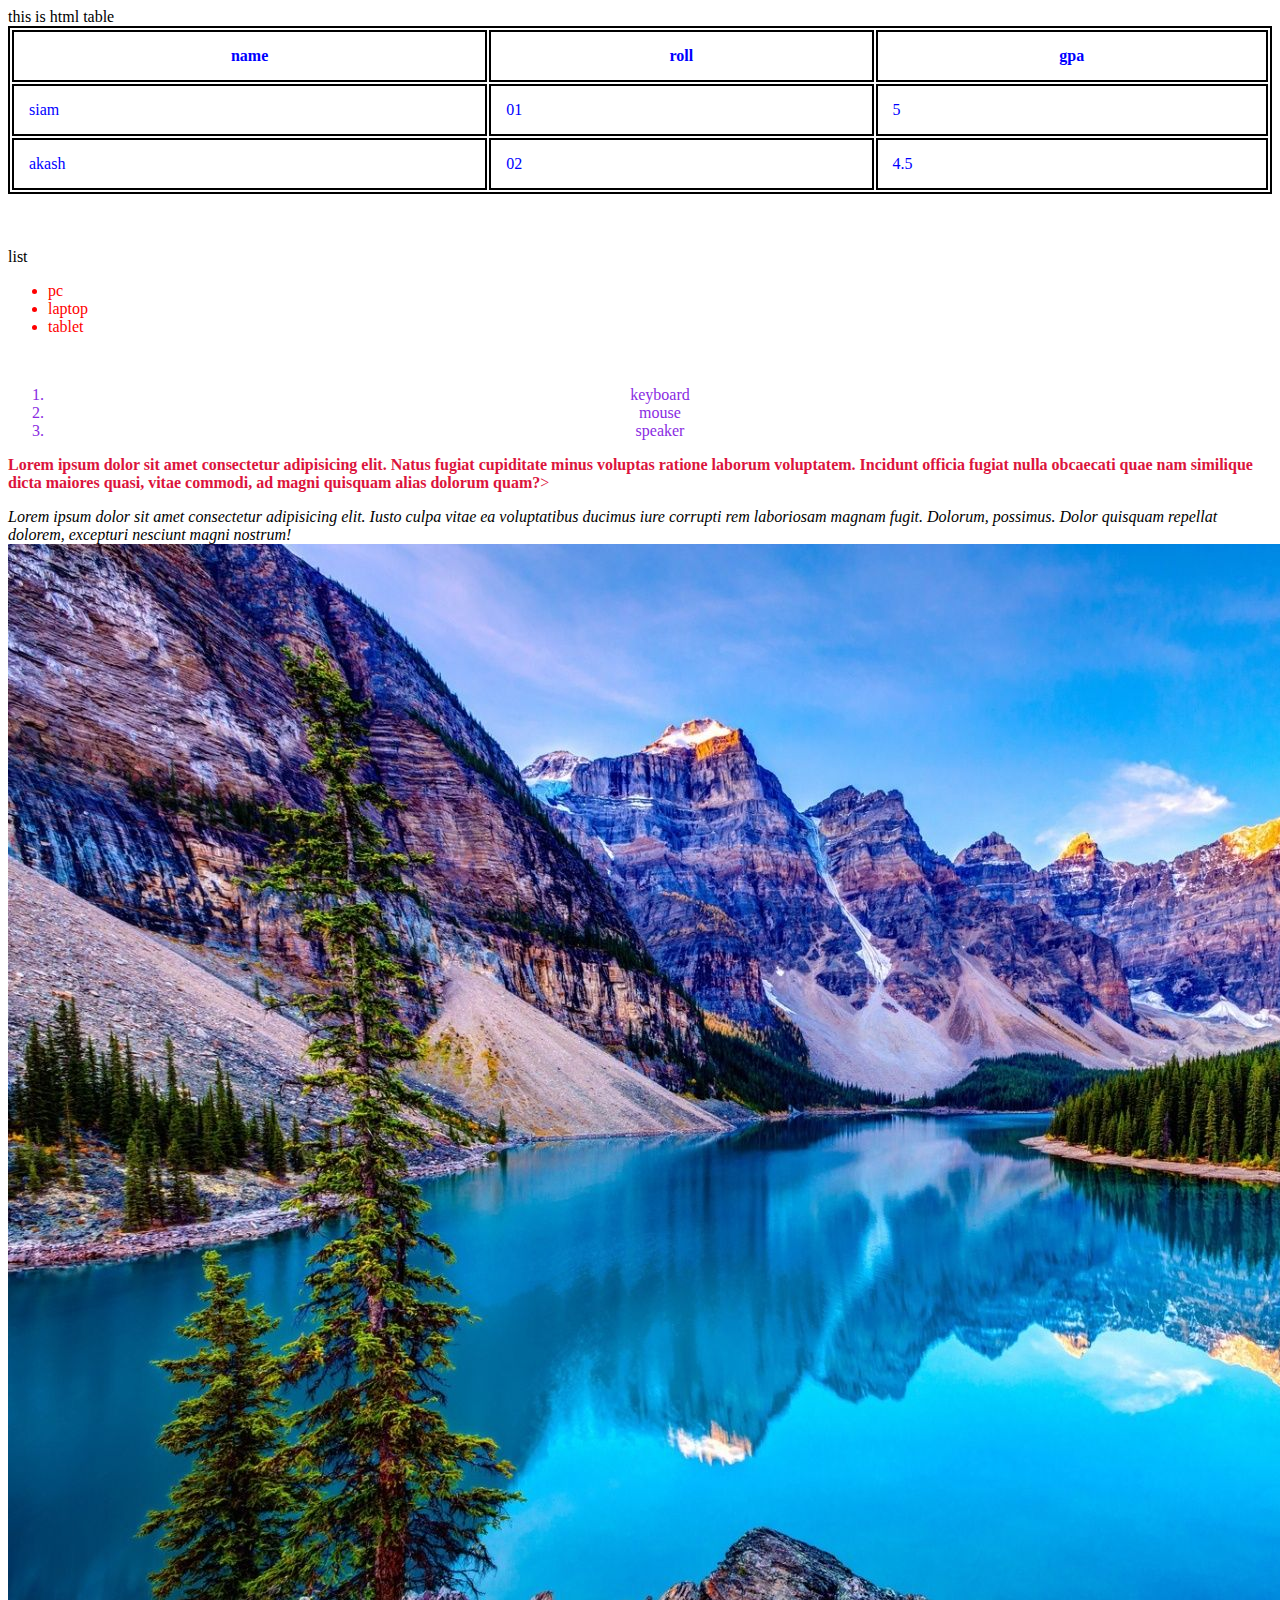
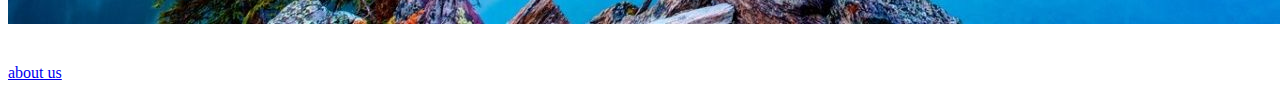
<file: index.html>
<!DOCTYPE html>
<html lang="en">
<head>
    <meta charset="UTF-8">
    <meta http-equiv="X-UA-Compatible" content="IE=edge">
    <meta name="viewport" content="width=device-width, initial-scale=1.0">
    <link rel="stylesheet" href="style.css">
    <title>Document</title>
</head>
<body>
    
this is html table

<table style="width:100%">
    <tr>
      <th>name</th>
      <th>roll</th>
      <th>gpa</th>
    </tr>
    <tr>
      <td>siam</td>
      <td>01</td>
      <td>5</td>
    </tr>
    <tr>
      <td>akash</td>
      <td>02</td>
      <td>4.5</td>
    </tr>
  </table> 

<br><br><br>
list

<ul>
    <li>pc</li>
    <li>laptop</li>
    <li>tablet</li>
  </ul> 

  <br>

  <ol>
    <li>keyboard</li>
    <li>mouse</li>
    <li>speaker</li>
  </ol> 

  <p ><b>Lorem ipsum dolor sit amet consectetur adipisicing elit. Natus fugiat cupiditate minus voluptas ratione laborum voluptatem. Incidunt officia fugiat nulla obcaecati quae nam similique dicta maiores quasi, vitae commodi, ad magni quisquam alias dolorum quam?</b>></p>
  <div><em>Lorem ipsum dolor sit amet consectetur adipisicing elit. Iusto culpa vitae ea voluptatibus ducimus iure corrupti rem laboriosam magnam fugit. Dolorum, possimus. Dolor quisquam repellat dolorem, excepturi nesciunt magni nostrum!
  </em></div> 

<img src="image_1.jpg" alt="nature">
<br><br><br>
<a href="about.html">about us</a>
</body>
</html>
</file>
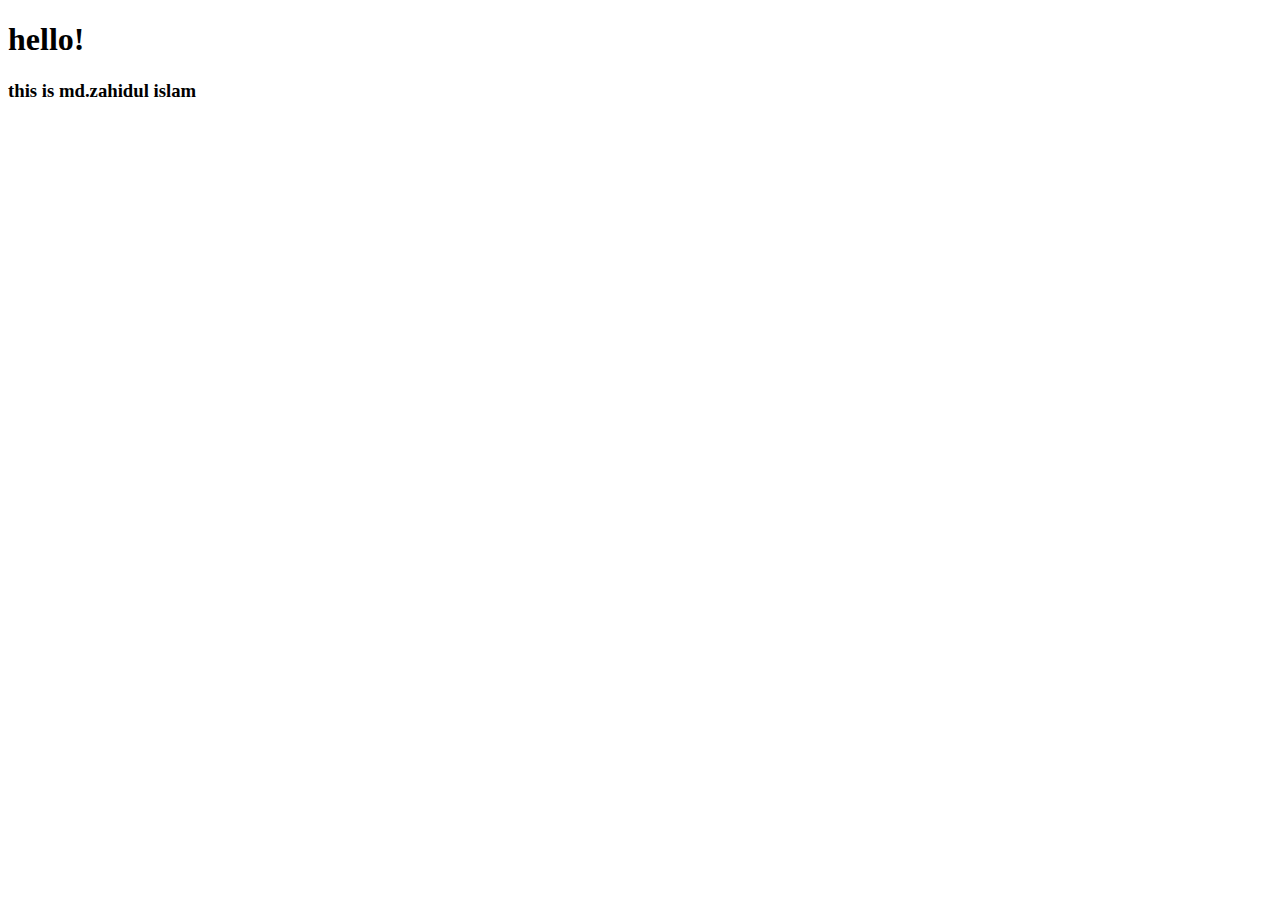
<file: about.html>
<!DOCTYPE html>
<html lang="en">
<head>
    <meta charset="UTF-8">
    <meta http-equiv="X-UA-Compatible" content="IE=edge">
    <meta name="viewport" content="width=device-width, initial-scale=1.0">
    <title>Document</title>
</head>
<body>
    <h1>hello!</h1>
<h3>this is md.zahidul islam</h3>
</body>
</html>
</file>
<file: style.css>
table, th, td {
    border: 2px solid black;
  }

  th, td {
    padding: 15px;
    color: blue;
  }
ul {
    color: red;
}
ol {
    color: blueviolet;
    text-align: center;
}
p{
    color: crimson;
}
</file>
